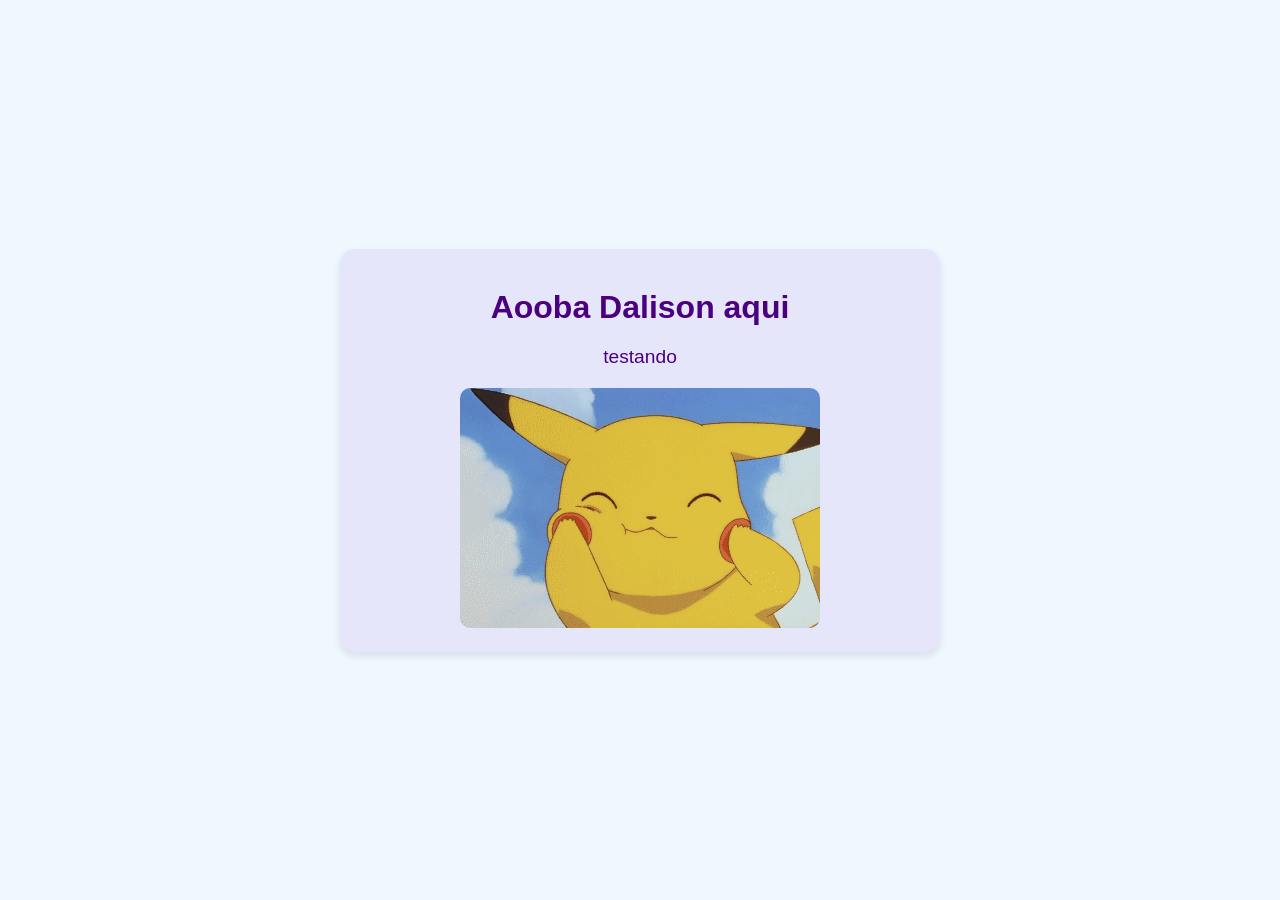
<file: final.html>
<!DOCTYPE html>
<html lang="pt-BR">
<head>
    <meta charset="UTF-8">
    <meta name="viewport" content="width=device-width, initial-scale=1.0">
    <title>hello</title>
    <style>
        body {
            font-family: 'Arial', sans-serif;
            background-color: #f0f8ff; /* Azul claro */
            color: #4b0082; /* Índigo */
            margin: 0;
            padding: 0;
            display: flex;
            justify-content: center;
            align-items: center;
            min-height: 100vh;
        }
        .container {
            text-align: center;
            background-color: #e6e6fa; /* Lavanda */
            padding: 20px;
            border-radius: 15px;
            box-shadow: 0 4px 8px rgba(0, 0, 0, 0.1);
            max-width: 600px;
            width: 90%;
            box-sizing: border-box;
        }
        .container img {
            max-width: 100%;
            height: auto;
            border-radius: 10px;
        }
        h1 {
            font-size: 2em;
            margin: 20px 0;
        }
        p {
            font-size: 1.2em;
            margin: 20px 0;
        }
    </style>
</head>
<body>
    <div class="container">
        <h1>Aooba Dalison aqui</h1>
        
        <p>testando</p>
        <img src="pikachu.gif" alt="Imagem Fofa">
    </div>
</body>
</html>
</file>
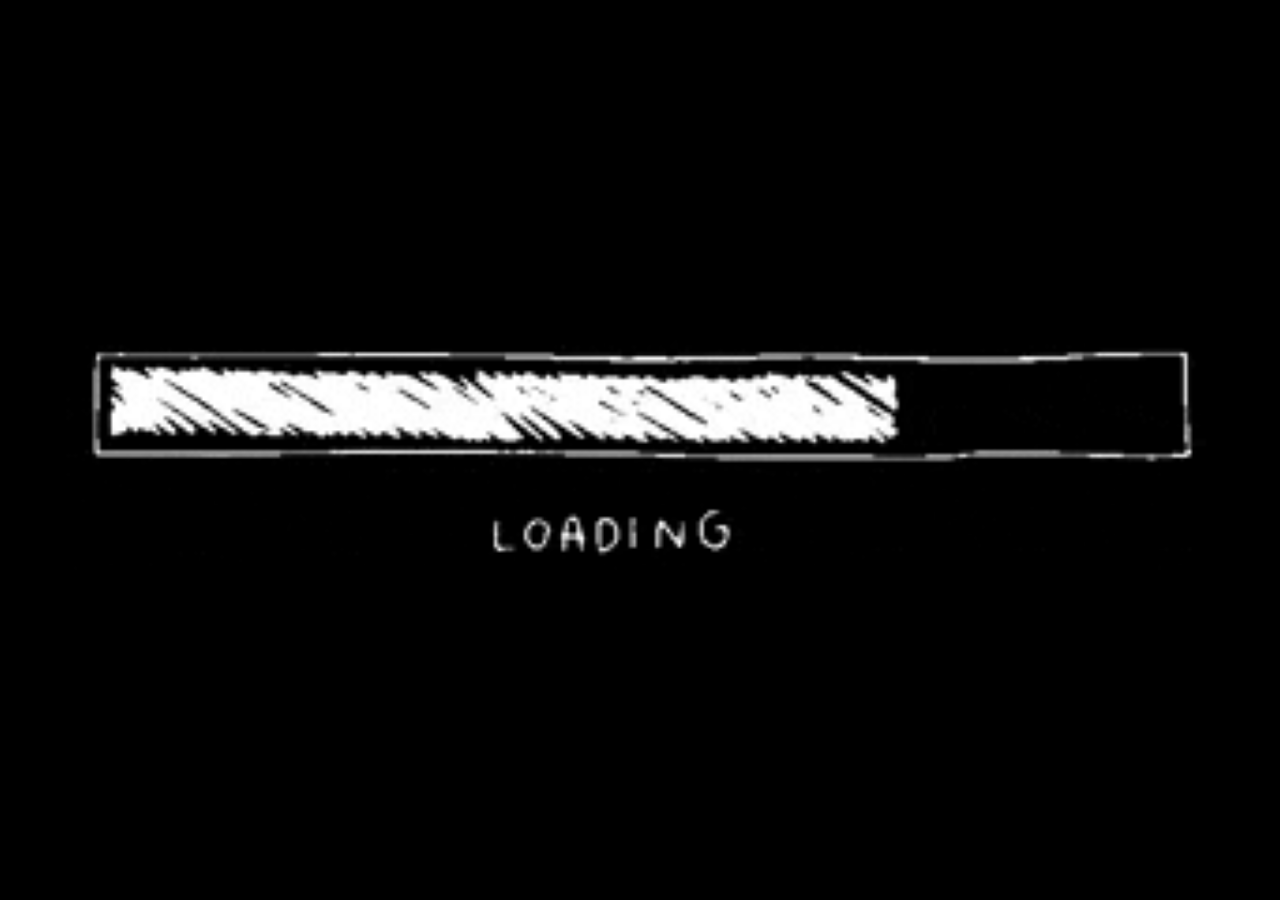
<file: load copy.html>
<!DOCTYPE html>
<html lang="en">
<head>
    <meta charset="UTF-8">
    <meta name="viewport" content="width=device-width, initial-scale=1.0">
    <title>????????????????????</title>
    <style>
        body, html {
            margin: 0;
            padding: 0;
            height: 100%;
            overflow: hidden; /* Impede a barra de rolagem */
        }

        img {
            width: 100%;
            height: 100%;
            object-fit: cover; /* Faz a imagem cobrir todo o espaço disponível */
            
        }

        @keyframes fadeOut {
            0% { opacity: 1; }
            100% { opacity: 0; }
        }
    </style>
</head>
<body>
    <img src='load.gif' alt="Imagem em Tela Cheia">
    <script>
        setTimeout(function(){
            window.location.href = "final.html"; // Redireciona após 6 segundos
        }, 6000);
    </script>
</body>
</html>
</file>
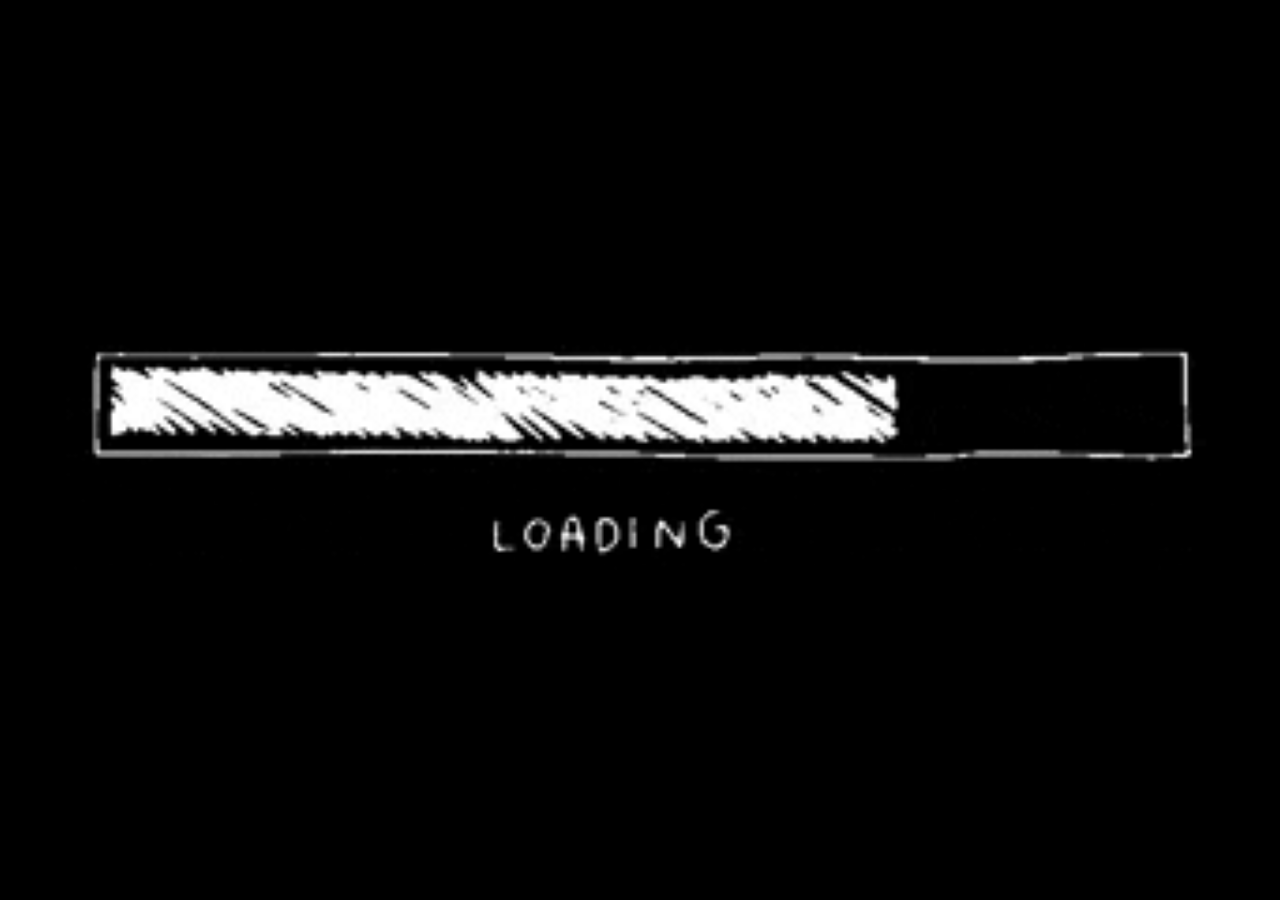
<file: load.html>
<!DOCTYPE html>
<html lang="en">
<head>
    <meta charset="UTF-8">
    <meta name="viewport" content="width=device-width, initial-scale=1.0">
    <title>????????????????????</title>
    <style>
        body, html {
            margin: 0;
            padding: 0;
            height: 100%;
            overflow: hidden; /* Impede a barra de rolagem */
        }

        img {
            width: 100%;
            height: 100%;
            object-fit: cover; /* Faz a imagem cobrir todo o espaço disponível */
            
        }

        @keyframes fadeOut {
            0% { opacity: 1; }
            100% { opacity: 0; }
        }
    </style>
</head>
<body>
    <img src='load.gif' alt="Imagem em Tela Cheia">
    <script>
        setTimeout(function(){
            window.location.href = "https://www.youtube.com/watch?v=e39ydTwEDqs"; // Redireciona após 6 segundos
        }, 6000);
    </script>
</body>
</html>
</file>
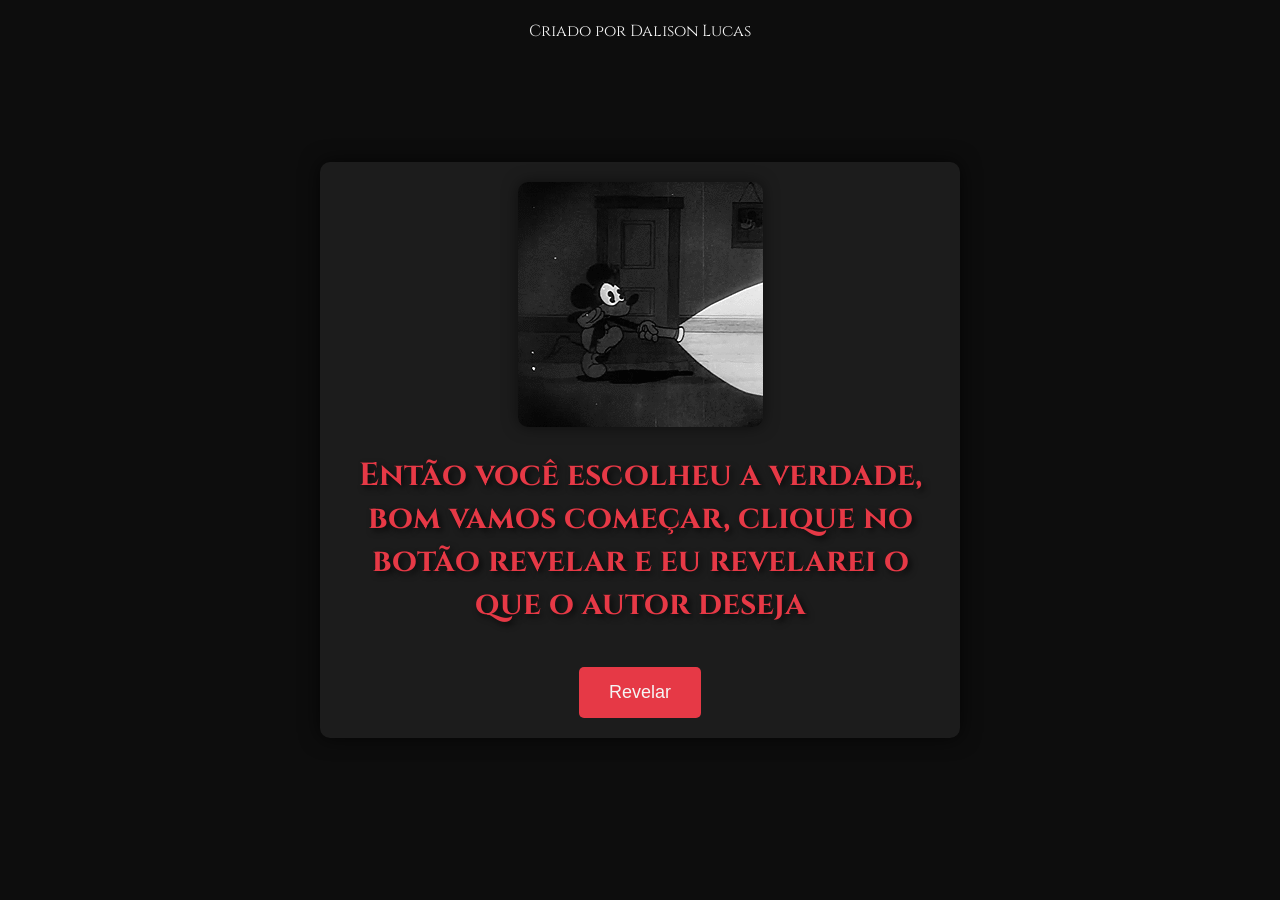
<file: pagina2.html>
<!DOCTYPE html>
<html lang="pt-br">
<head>
    <meta charset="UTF-8">
    <meta name="viewport" content="width=device-width, initial-scale=1.0">
    <title>Mistério e Suspense</title>
    <style>
        @import url('https://fonts.googleapis.com/css2?family=Cinzel:wght@700&display=swap');

        body {
            font-family: 'Cinzel', serif;
            background-color: #0d0d0d; /* Preto */
            margin: 0;
            padding: 0;
            display: flex;
            justify-content: center;
            align-items: center;
            height: 100vh;
            color: #f5f5f5; /* Branco suave */
            position: relative;
        }

        .container {
            text-align: center;
            max-width: 600px;
            padding: 20px;
            background-color: #1c1c1c; /* Cinza escuro */
            border-radius: 10px;
            box-shadow: 0px 0px 20px rgba(0, 0, 0, 0.7);
            position: relative;
        }

        h1 {
            color: #e63946; /* Vermelho sangue */
            text-shadow: 3px 3px 6px rgba(0, 0, 0, 0.7);
        }

        .imagem {
            max-width: 100%;
            height: auto;
            border-radius: 10px;
            box-shadow: 0px 0px 15px rgba(0, 0, 0, 0.5);
        }

        footer {
            position: absolute;
            top: 20px;
            left: 50%;
            transform: translateX(-50%);
            color: #f5f5f5;
        }

        .reveal-button {
            background-color: #e63946; /* Vermelho sangue */
            color: #f5f5f5;
            border: none;
            padding: 15px 30px;
            font-size: 18px;
            cursor: pointer;
            border-radius: 5px;
            margin-top: 20px;
            transition: all 0.3s ease;
            position: relative;
            overflow: hidden;
        }

        .reveal-button::before {
            content: '';
            position: absolute;
            top: 0;
            left: 50%;
            width: 300%;
            height: 300%;
            background: rgba(0, 0, 0, 0.1);
            transform: translateX(-50%) translateY(-100%);
            transition: all 0.3s ease;
        }

        .reveal-button:hover::before {
            transform: translateX(-50%) translateY(0);
        }

        .reveal-button:active {
            background-color: #b22a37; /* Vermelho escuro */
        }

        .reveal-button:focus {
            outline: none;
        }

        @keyframes shake {
            0% { transform: translate(1px, 1px) rotate(0deg); }
            10% { transform: translate(-1px, -2px) rotate(-1deg); }
            20% { transform: translate(-3px, 0px) rotate(1deg); }
            30% { transform: translate(3px, 2px) rotate(0deg); }
            40% { transform: translate(1px, -1px) rotate(1deg); }
            50% { transform: translate(-1px, 2px) rotate(-1deg); }
            60% { transform: translate(-3px, 1px) rotate(0deg); }
            70% { transform: translate(3px, 1px) rotate(-1deg); }
            80% { transform: translate(-1px, -1px) rotate(1deg); }
            90% { transform: translate(1px, 2px) rotate(0deg); }
            100% { transform: translate(1px, -2px) rotate(-1deg); }
        }

        .container.shake {
            animation: shake 0.5s;
            animation-iteration-count: infinite;
        }
    </style>
</head>
<body>
    <footer>Criado por Dalison Lucas</footer>
    <div class="container" id="container">
        <img class="imagem" src="pagina2.gif" alt="Imagem de Mistério">
        <h1>Então você escolheu a verdade, bom vamos começar, clique no botão revelar e eu revelarei o que o autor deseja</h1>
        <button class="reveal-button" onclick="reveal()">Revelar</button>
    </div>

    <script>
        function reveal() {
            const container = document.getElementById('container');
            container.classList.add('shake');
            setTimeout(() => {
                window.location.href = 'outra-pagina.html';
            }, 1000); // Tempo de animação antes de redirecionar
        }
    </script>
</body>
</html>
</file>
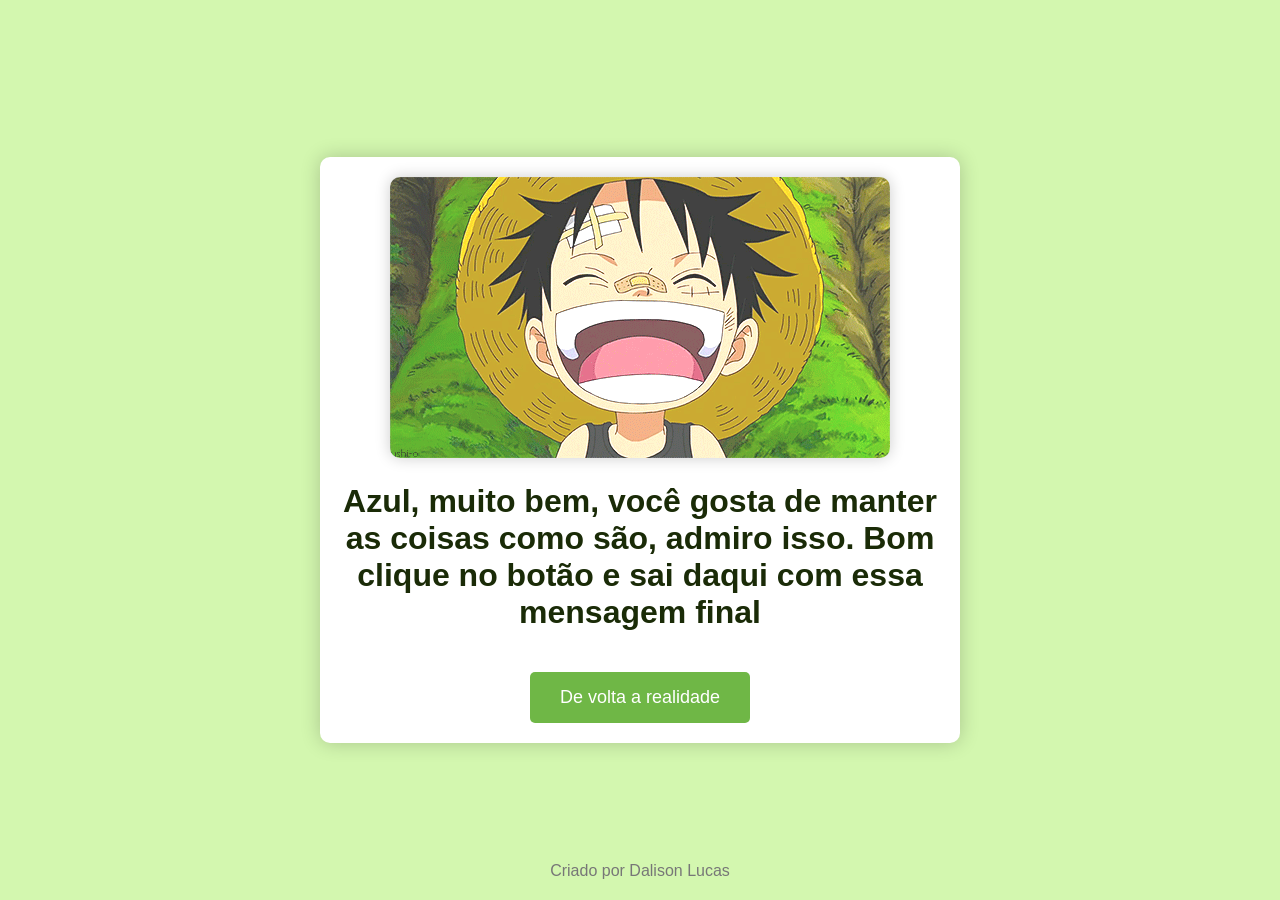
<file: pagina3.html>
<!DOCTYPE html>
<html lang="pt-br">
<head>
    <meta charset="UTF-8">
    <meta name="viewport" content="width=device-width, initial-scale=1.0">
    <title>baitola</title>
    <style>
        body {
            font-family: Arial, sans-serif;
            background-color: #d3f7af; /* Verde claro */
            margin: 0;
            padding: 0;
            display: flex;
            justify-content: center;
            align-items: center;
            height: 100vh;
            color: #333; /* Cinza escuro */
            position: relative;
        }

        .container {
            text-align: center;
            max-width: 600px;
            padding: 20px;
            background-color: #ffffff; /* Branco */
            border-radius: 10px;
            box-shadow: 0px 0px 20px rgba(0, 0, 0, 0.2);
            position: relative;
        }

        h1 {
            color: #1a2b07; /* Verde escuro */
        }

        .imagem {
            max-width: 100%;
            height: auto;
            border-radius: 10px;
            box-shadow: 0px 0px 15px rgba(0, 0, 0, 0.2);
        }

        footer {
            position: absolute;
            bottom: 20px;
            left: 50%;
            transform: translateX(-50%);
            color: #777; /* Cinza médio */
        }

        .reveal-button {
            background-color: #6fb746; /* Verde */
            color: #fff; /* Branco */
            border: none;
            padding: 15px 30px;
            font-size: 18px;
            cursor: pointer;
            border-radius: 5px;
            margin-top: 20px;
            transition: all 0.3s ease;
            position: relative;
            overflow: hidden;
        }

        .reveal-button::before {
            content: '';
            position: absolute;
            top: 0;
            left: 50%;
            width: 300%;
            height: 300%;
            background: rgba(255, 255, 255, 0.2); /* Branco transparente */
            transform: translateX(-50%) translateY(-100%);
            transition: all 0.3s ease;
        }

        .reveal-button:hover::before {
            transform: translateX(-50%) translateY(0);
        }

        .reveal-button:active {
            background-color: #5c9c3c; /* Verde escuro */
        }

        .reveal-button:focus {
            outline: none;
        }

        @keyframes shake {
            0% { transform: translate(1px, 1px) rotate(0deg); }
            10% { transform: translate(-1px, -2px) rotate(-1deg); }
            20% { transform: translate(-3px, 0px) rotate(1deg); }
            30% { transform: translate(3px, 2px) rotate(0deg); }
            40% { transform: translate(1px, -1px) rotate(1deg); }
            50% { transform: translate(-1px, 2px) rotate(-1deg); }
            60% { transform: translate(-3px, 1px) rotate(0deg); }
            70% { transform: translate(3px, 1px) rotate(-1deg); }
            80% { transform: translate(-1px, -1px) rotate(1deg); }
            90% { transform: translate(1px, 2px) rotate(0deg); }
            100% { transform: translate(1px, -2px) rotate(-1deg); }
        }

        .container.shake {
            animation: shake 0.5s;
            animation-iteration-count: infinite;
        }
    </style>
</head>
<body>
    <footer>Criado por Dalison Lucas</footer>
    <div class="container" id="container">
        <img class="imagem" src="luffy.gif" alt="Imagem de Alegria na Natureza">
        <h1>Azul, muito bem, você gosta de manter as coisas como são, admiro isso. Bom clique no botão e sai daqui com essa mensagem final</h1>
        <button class="reveal-button" onclick="reveal()">De volta a realidade</button>
    </div>

    <script>
        function reveal() {
            const container = document.getElementById('container');
            container.classList.add('shake');
            setTimeout(() => {
                window.location.href = 'load.html';
            }, 1000); // Tempo de animação antes de redirecionar
        }
    </script>
</body>
</html>
</file>
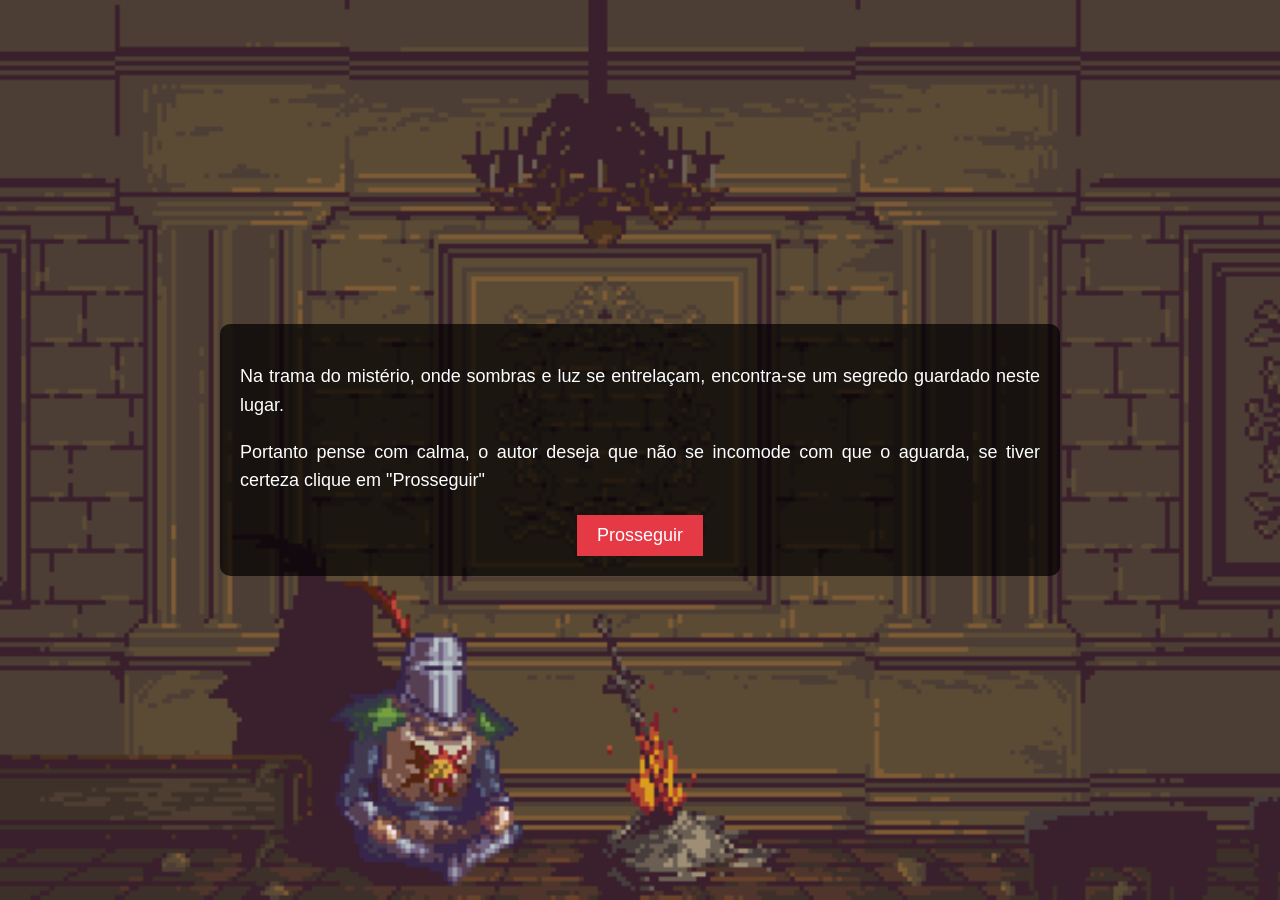
<file: red.html>
<!DOCTYPE html>
<html lang="pt-br">
<head>
    <meta charset="UTF-8">
    <meta name="viewport" content="width=device-width, initial-scale=1.0">
    <title>Ainnnnn</title>
    <style>
        body {
            font-family: Arial, sans-serif;
            background: url('dark.gif') no-repeat center center fixed; /* Adicione a imagem de fundo */
            background-size: cover; /* Garante que a imagem cubra toda a página */
            color: #fff; /* Branco */
            margin: 0;
            padding: 0;
            display: flex;
            justify-content: center;
            align-items: center;
            height: 100vh;
        }

        .container {
            max-width: 800px;
            padding: 20px;
            text-align: justify;
            background-color: rgba(0, 0, 0, 0.7); /* Fundo semi-transparente para o texto */
            border-radius: 10px; /* Cantos arredondados */
        }

        h1 {
            color: #e63946; /* Vermelho sangue */
            text-align: center;
            margin-bottom: 20px;
        }

        p {
            line-height: 1.6;
            font-size: 18px;
        }

        button {
            background-color: #e63946; /* Vermelho sangue */
            color: #fff; /* Branco */
            border: none;
            padding: 10px 20px;
            font-size: 18px;
            cursor: pointer;
            transition: background-color 0.3s ease;
            display: block; /* Transforma o botão em um elemento de bloco */
            margin: 20px auto 0; /* Margem automática nas laterais para centralizar */
        }

        button:hover {
            background-color: #c4313d; /* Vermelho mais escuro */
        }
    </style>
</head>
<body>
    <div class="container">
        
        <p>
            Na trama do mistério, onde sombras e luz se entrelaçam, encontra-se um segredo guardado neste lugar.
        </p>
        <p>
            Portanto pense com calma, o autor deseja que não se incomode com que o aguarda, se tiver certeza clique em "Prosseguir"
        </p>
        <button onclick="window.location.href = 'final.html';">Prosseguir</button>
    </div>
</body>
</html>
</file>
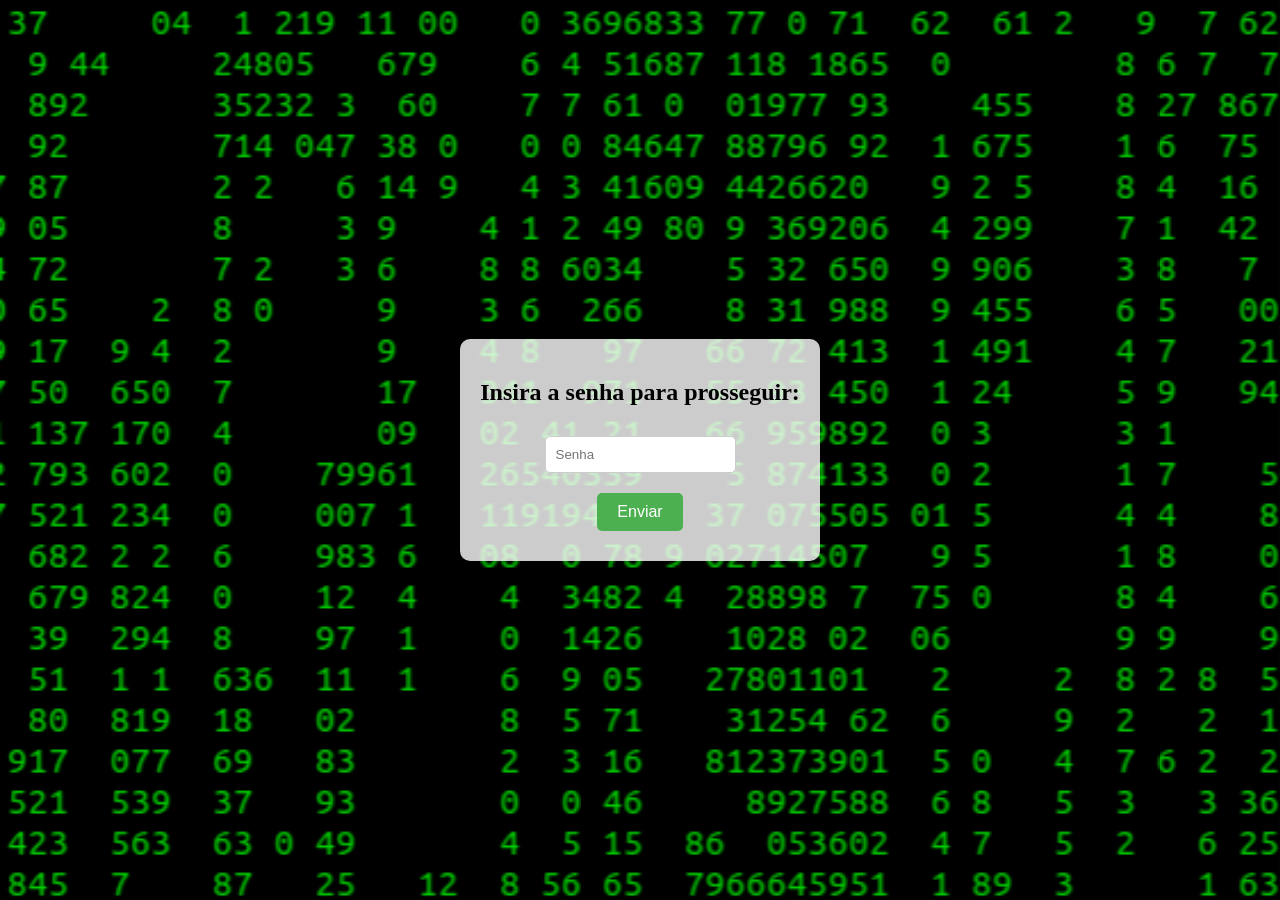
<file: senha.html>
<!DOCTYPE html>
<html lang="pt-br">
<head>
    <meta charset="UTF-8">
    <meta name="viewport" content="width=device-width, initial-scale=1.0">
    <title>senha</title>
    <style>
        body {
            margin: 0;
            padding: 0;
            overflow: hidden; /* Para a imagem ocupar toda a tela */
            display: flex;
            justify-content: center;
            align-items: center;
            height: 100vh;
            background-color: #0d0d0d; /* Cor de fundo preta */
        }

        img {
            position: fixed;
            top: 0;
            left: 0;
            width: 100%;
            height: 100%;
            object-fit: cover; /* Para a imagem cobrir completamente a tela */
            z-index: -1; /* Adiciona esta linha para enviar a imagem para o fundo */
        }

        .form-container {
            text-align: center;
            background-color: rgba(255, 255, 255, 0.8); /* Fundo branco transparente */
            padding: 20px;
            border-radius: 10px;
            z-index: 1; /* Garante que o formulário esteja na frente */
        }

        input[type="password"] {
            padding: 10px;
            margin: 10px;
            border-radius: 5px;
            border: 1px solid #ccc;
        }

        input[type="submit"] {
            padding: 10px 20px;
            margin: 10px;
            border-radius: 5px;
            border: none;
            cursor: pointer;
            background-color: #4CAF50; /* Verde */
            color: white;
            font-size: 16px;
        }
    </style>
</head>
<body>
    <img src="senhx.gif" alt="Tortura">
    <div class="form-container">
        <h2>Insira a senha para prosseguir:</h2>
        <form id="passwordForm" onsubmit="checkPassword(); return false;">
            <input type="password" id="passwordInput" placeholder="Senha">
            <br>
            <input type="submit" value="Enviar">
        </form>
    </div>

    <script>
        function checkPassword() {
            var password = document.getElementById("passwordInput").value;
            if (password === "aoba") {
                window.location.href = "final.html";
            } else {
                if (confirm("Senha incorreta. Deseja voltar para a página do enigma?")) {
                    window.location.href = "red.html"; // Substitua pelo URL da página do enigma
                } else {
                    alert("Tente novamente.");
                }
            }
        }
    </script>
</body>
</html>
</file>
